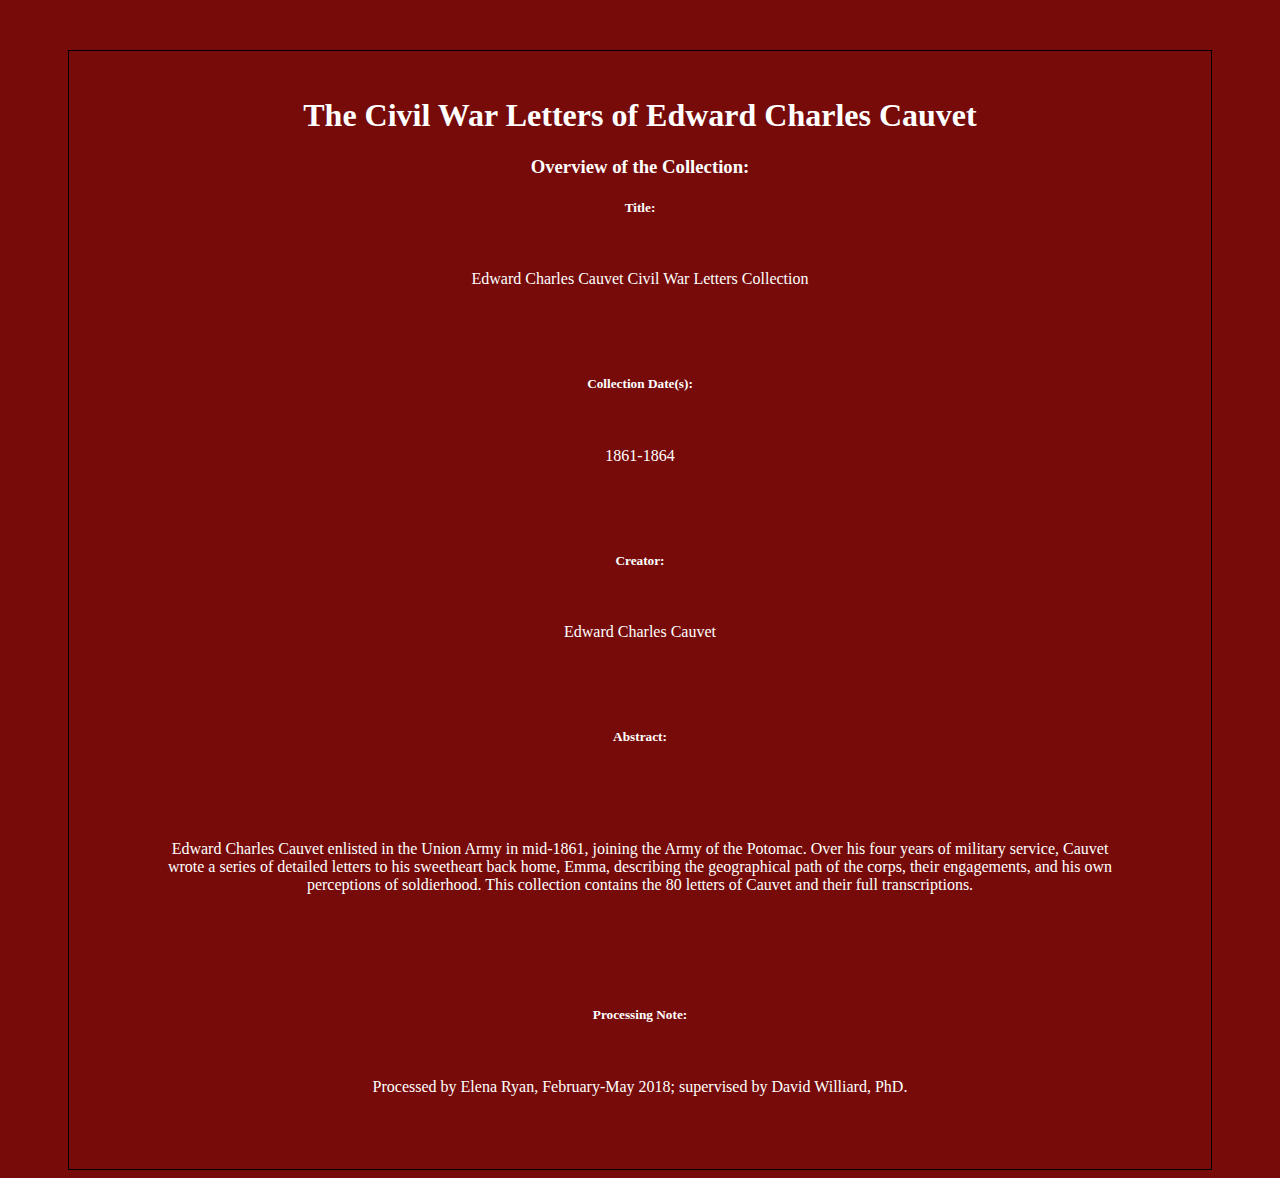
<file: about.html>
<!DOCTYPE html>

<html lang="en">
<head>
<title>About the Collection</title>
<meta http-equiv="Content-Type" content="text/html; charset=UTF-8" />
<link href="https://fonts.googleapis.com/css?family=Karma" rel="stylesheet">
<link href='https://fonts.googleapis.com/css?family=Roboto+Slab&subset=latin,latin-ext' rel='stylesheet' type='text/css'>

<link rel = "stylesheet"
type = "text/css"
href = "cwl.css"/>  
  
 
  
  
  <style>
    h1 {text-align: center;}
    
    .field {
    }
    
    body {
      background-color: #760b0a;
      text-align: center;
        padding-top: 0px;
        padding-left: 60px;
        padding-right:60px;
        margin-top:50px;
        display: block;
    }
  
  
      .box {
          border: black 1px solid;
          padding: 25px;
          color: white;
          height: 50%;
      }
  
      p {
          padding-left: 15px;
          padding-right:15px;
      }
  
  
  
  </style>
  
  
</head>
<body>
<div class="box">
  <h1>The Civil War Letters of Edward Charles Cauvet</h1>

  <h3>Overview of the Collection:</h3>
  <h5>Title:</h5> <p>Edward Charles Cauvet Civil War Letters Collection</p>
  </br>
  <h5>Collection Date(s):</h5> <p>1861-1864</p>
  </br>
  <h5>Creator:</h5> <p>Edward Charles Cauvet</p>
  </br>
<h5>Abstract:</h5> <div class="box" style="padding-left:50px; padding-right:50px; border:none;"><p>Edward Charles Cauvet enlisted in the Union Army in mid-1861, joining the Army of the Potomac. Over his four years of military service, Cauvet wrote a series of detailed letters to his sweetheart back home, Emma, describing the geographical path of the corps, their engagements, and his own perceptions of soldierhood. This collection contains the 80 letters of Cauvet and their full transcriptions.</p> </div>
</br>
<h5>Processing Note:</h5> <p>Processed by Elena Ryan, February-May 2018; supervised by David Williard, PhD.</p>


</div>








</body>
</html>
</file>
<file: cwl.css>
/* Default CSS */
/* Generated by the CoffeeCup HTML Editor - www.coffeecup.com */

#page_container {
	width:100%;
	height:auto;
	padding-top:25px;
	font-family: 'Karma', serif;
	}

ul.tab {
	list-style-type: none;
	margin: 10px;
	padding: 10px;
	overflow: hidden;
	border: 1px solid #ccc;
	background-image: url(https://www.archives.gov/files/research/military/civil-war/photos/images/civil-war-022.jpg);

}
p {
	padding: 2em;
}
a {
  color:black;
   }
.letter {
	padding:2em;
	border: 1px solid black;
	width:70%;
	//display: block;
	}
	
.findabetterway:hover{
	background-color:cyan;
	 }
.annotations {
	padding:1em;
	border: 1px solid black;
	width:23%;
	float:right;
    background-color:white;
	 }
.spacer {
	float:right;
	height:2em;
	width:100%;
		 }
/* floats the list*/
ul.tab li {
float: left;
text-align: center;
margin:20px;
}

/* Styling of the links*/
ul.tab li a {
	/*margin: 5px;*/
	dispay: block;
	color: white;
	text-align: center;
	padding: 50px;
	text-decoration: none;
	transition: 0.3s;
	font-size: 27px;
	border-radius:5px;
}

ul.tab li a:hover {background-color: #ddd}

ul.tab li a:focus, .active{background-color: #000000;}

.tabcontent {
	display: none;
	padding: 6px 12px;
	border: 1px solid #ccc;
	border-top: none;
}

img.center {
	display: block;
	margin: 0 auto;
}

p.bodypar {
text-align: center;
margin-left:10%;
margin-right:10%;
}
</file>
